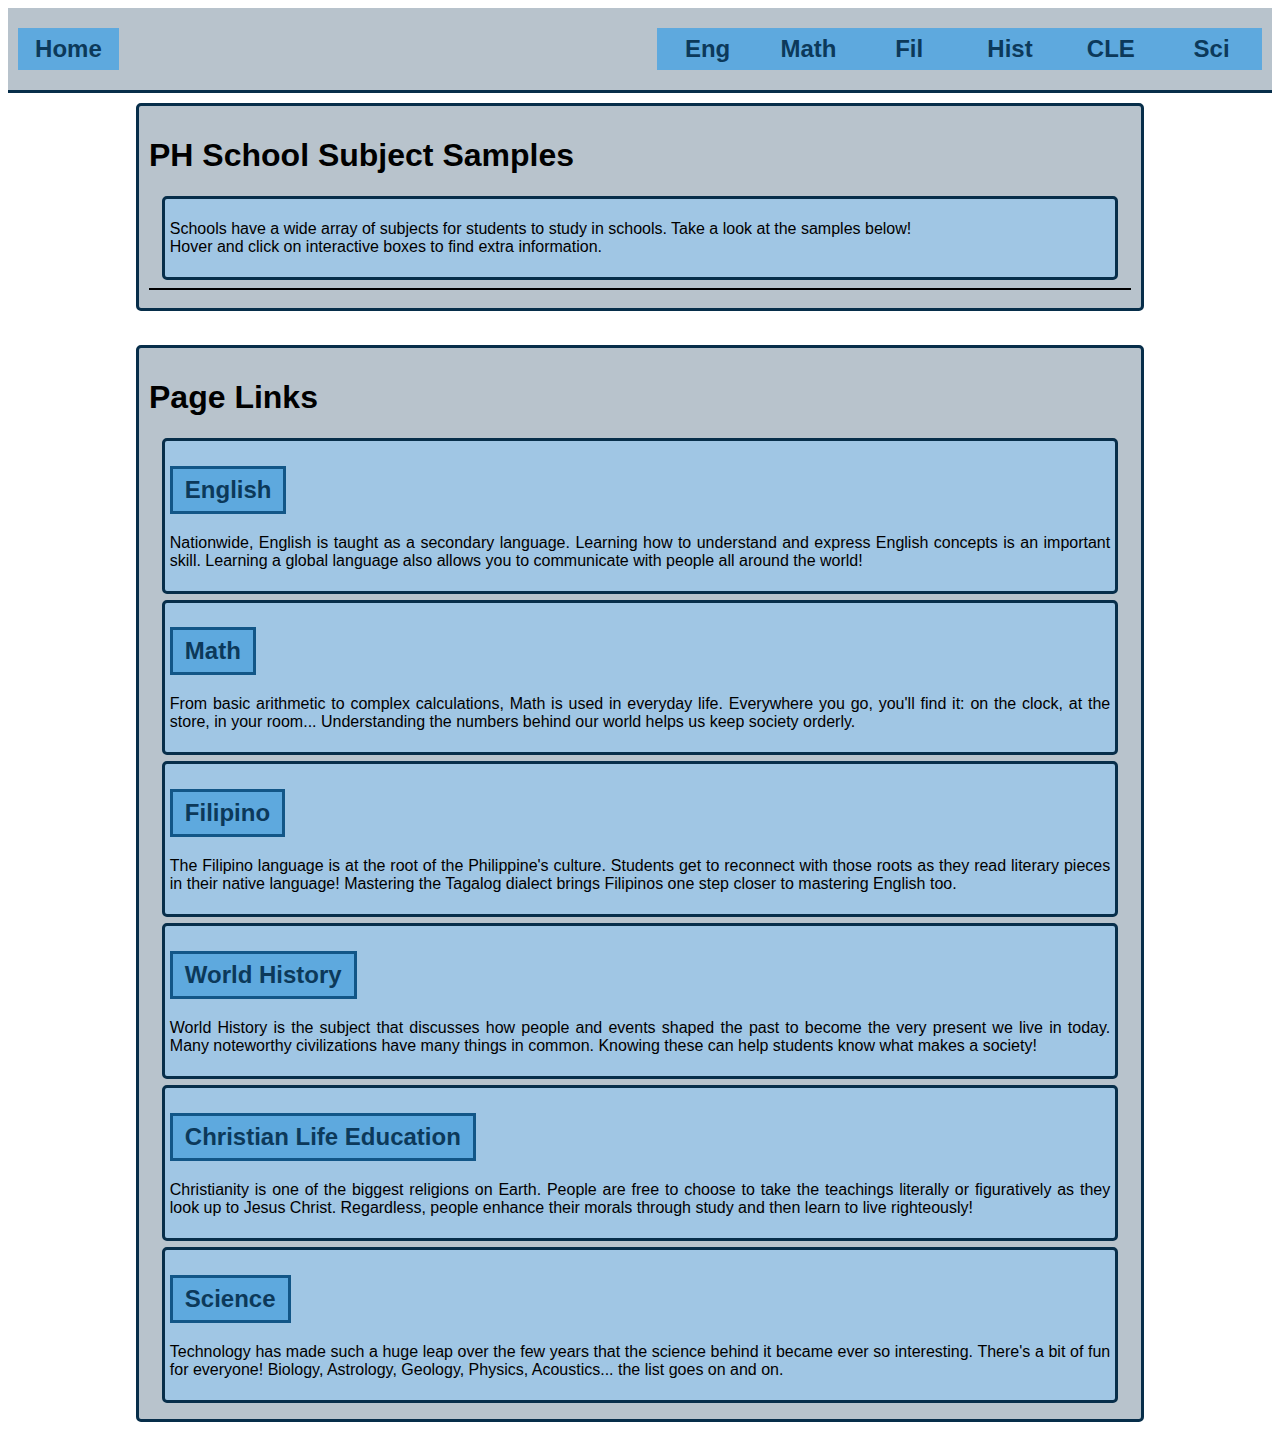
<file: SubjectSamples/index.html>
<!DOCTYPE html>
<html lang="en">
<head>
<!--Page Logo and Title-->
<link rel="shortcut icon" href="pics/logo.ico">
<title>Home-Subject Samples</title>

<!--Import CSS Style-->
<link rel="stylesheet" href="mystyle.css">
<!--Override Style-->
<style>
p{text-indent:0px;}
</style>

<!--Defining metadata-->
<meta charset="UTF-8">
<meta name="keywords" content="online, class, book">
<meta name="description" content="PH School Subject Samples">
<meta name="author" content="Jethro Racelis">
<meta name="viewport" content="width=device-width, initial-scale=1.0">

</head>
<body>
<!--Header-->
<header class="header">
<div>
  <a target="_self" class="h_link" href="index.html">Home</a>
</div>
<div class="float_right">
  <a target="_blank" class="h_link" href="pages/english.html">Eng</a>
  <a target="_blank" class="h_link" href="pages/math.html">Math</a>
  <a target="_blank" class="h_link" href="pages/filipino.html">Fil</a>
  <a target="_blank" class="h_link" href="pages/history.html">Hist</a>
  <a target="_blank" class="h_link" href="pages/cle.html">CLE</a>
  <a target="_blank" class="h_link" href="pages/science.html">Sci</a>
</div>
</header>


<!--Home Section-->
<article id="home1">
<h1>PH School Subject Samples</h1>
<section>
<p>Schools have a wide array of subjects for students to study in schools. Take a look at the samples below!<br>
  Hover and click on interactive boxes to find extra information.</p>
</section>
<hr>
</article>
<br>

<!--Links to different pages-->
<article id="home2">
<h1>Page Links</h1>
<section>
<h2 id="eng"><a target="_blank" href="pages/english.html">English</a></h2>
<p>Nationwide, English is taught as a secondary language. Learning how to understand and express English concepts is an important skill. Learning a global
language also allows you to communicate with people all around the world!</p>
</section>

<section>
<h2 id="math"><a target="_blank" href="pages/math.html">Math</a></h2>
<p>From basic arithmetic to complex calculations, Math is used in everyday life. Everywhere you go, you'll find it: on the clock, at the store, in your
room... Understanding the numbers behind our world helps us keep society orderly.</p>
</section>

<section>
<h2 id="fil"><a target="_blank" href="pages/filipino.html">Filipino</a></h2>
<p>The Filipino language is at the root of the Philippine's culture. Students get to reconnect with those roots as they read literary pieces in their native
language! Mastering the Tagalog dialect brings Filipinos one step closer to mastering English too.</p>
</section>

<section>
<h2 id="his"><a target="_blank" href="pages/history.html">World History</a></h2>
<p>World History is the subject that discusses how people and events shaped the past to become the very present we live in today. Many noteworthy
civilizations have many things in common. Knowing these can help students know what makes a society!</p>
</section>

<section>
<h2 id="cle"><a target="_blank" href="pages/cle.html">Christian Life Education</a></h2>
<p>Christianity is one of the biggest religions on Earth. People are free to choose to take the teachings literally or figuratively as they look up
to Jesus Christ. Regardless, people enhance their morals through study and then learn to live righteously!</p>
</section>

<section>
<h2 id="sci"><a target="_blank" href="pages/science.html">Science</a></h2>
<p>Technology has made such a huge leap over the few years that the science behind it became ever so interesting. There's a bit of fun for everyone!
Biology, Astrology, Geology, Physics, Acoustics... the list goes on and on.</p>
</section>
</article>

</body>
</html>
</file>
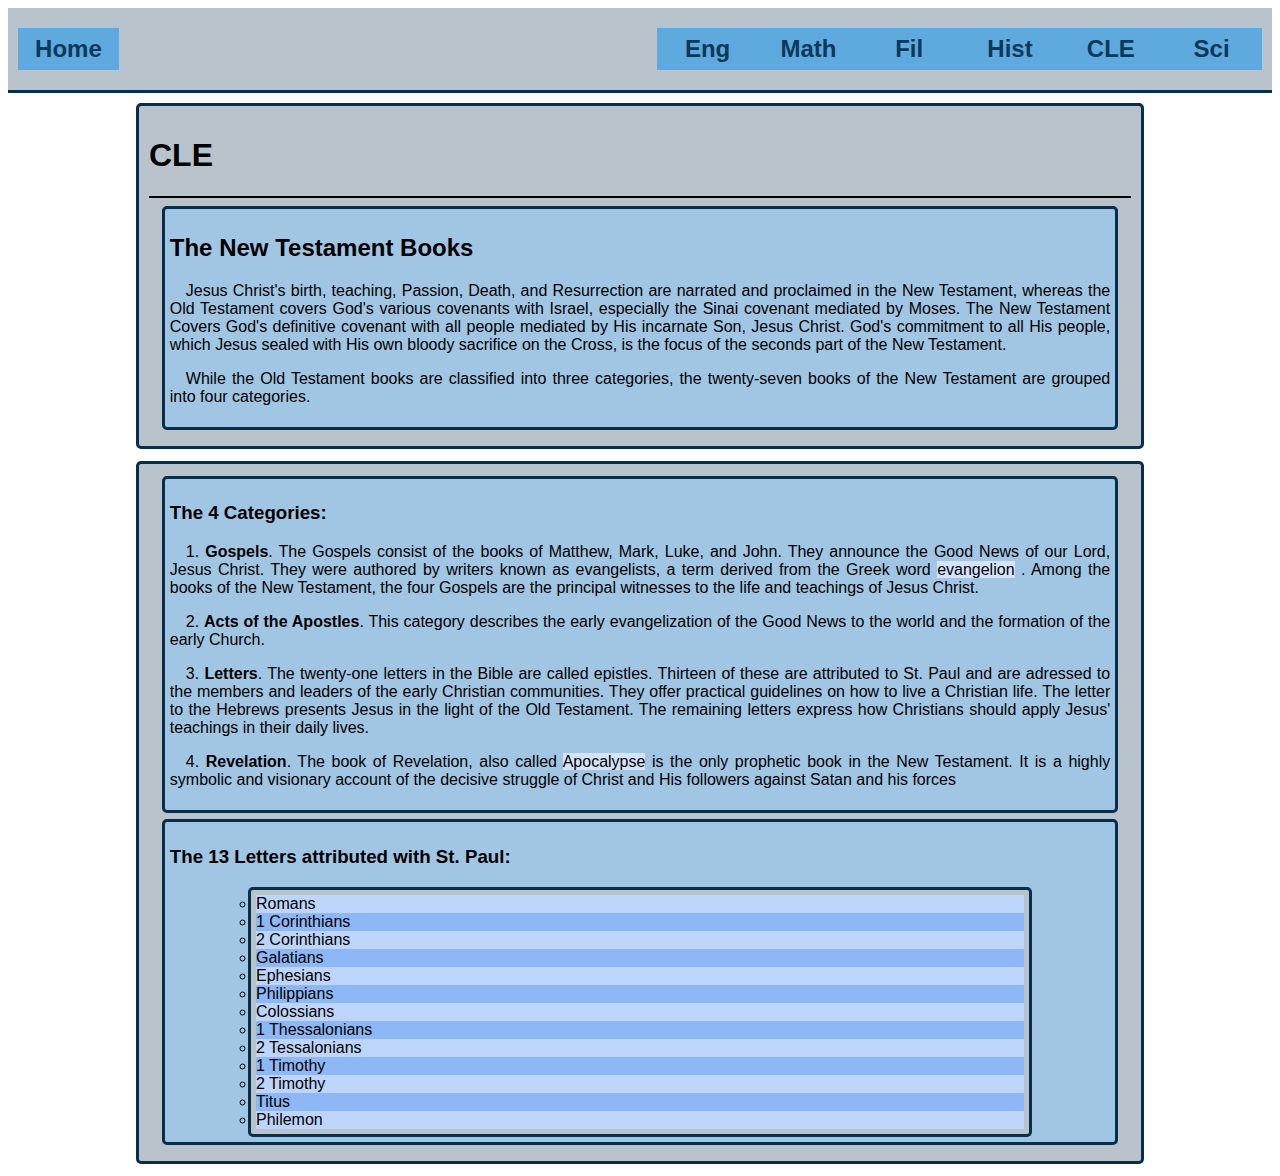
<file: SubjectSamples/pages/cle.html>
<!DOCTYPE html>
<html lang="en">
<head>
<!--Page Logo and Title-->
<link rel="shortcut icon" href="../pics/logo.ico">
<title>CLE</title>

<!--Import CSS Style-->
<link rel="stylesheet" href="../mystyle.css">

<!--Defining metadata-->
<meta charset="UTF-8">
<meta name="keywords" content="online, class, book">
<meta name="description" content="PH School Subject Samples">
<meta name="author" content="Jethro Racelis">
<meta name="viewport" content="width=device-width, initial-scale=1.0">
</head>


<body>
<!--Header-->
<header class="header">
<div>
  <a target="_blank" class="h_link" href="../index.html">Home</a>
</div>
<div class="float_right">
  <a target="_self" class="h_link" href="../pages/english.html">Eng</a>
  <a target="_self" class="h_link" href="../pages/math.html">Math</a>
  <a target="_self" class="h_link" href="../pages/filipino.html">Fil</a>
  <a target="_self" class="h_link" href="../pages/history.html">Hist</a>
  <a target="_self" class="h_link" href="../pages/cle.html">CLE</a>
  <a target="_self" class="h_link" href="../pages/science.html">Sci</a>
</div>
</header>

<!--Introduction-->
<article id="cle1">
<h1><abbr title="Christian Life Education" style="text-decoration:none;">CLE</abbr></h1>
<hr>

<!--Content 1-->
<section>
<h2>The New Testament Books</h2>
<p>Jesus Christ's birth, teaching, Passion, Death, and Resurrection are narrated and proclaimed in the New Testament, whereas the Old Testament
  covers God's various covenants with Israel, especially the Sinai covenant mediated by Moses. The New Testament Covers God's definitive
  covenant with all people mediated by His incarnate Son, Jesus Christ. God's commitment to all His people, which Jesus sealed with His own
  bloody sacrifice on the Cross, is the focus of the seconds part of the New Testament.</p>
<p>While the Old Testament books are classified into three categories, the twenty-seven books of the New Testament are grouped into
  four categories.</p>
</section>
</article>

<!--Content 2-->
<article id="cle2">
<section>
<h3>The 4 Categories:</h3>
<p>1. <b>Gospels</b>. The Gospels consist of the books of Matthew, Mark, Luke, and John. They announce the Good News of our Lord, Jesus Christ.
  They were authored by writers known as evangelists, a term derived from the Greek word <mark title="announcement of the good news">evangelion</mark>
  . Among the books of the New Testament, the four Gospels are the principal witnesses to the life and teachings of Jesus Christ.</p>
<p>2. <b>Acts of the Apostles</b>. This category describes the early evangelization of the Good News to the world and the formation of
  the early Church.</p>
<p>3. <b>Letters</b>. The twenty-one letters in the Bible are called epistles. Thirteen of these are attributed to St. Paul and are adressed
  to the members and leaders of the early Christian communities. They offer practical guidelines on how to live a Christian life. The letter to
  the Hebrews presents Jesus in the light of the Old Testament. The remaining letters express how Christians should apply Jesus' teachings
  in their daily lives.</p>
<p>4. <b>Revelation</b>. The book of Revelation, also called <mark title="a disclosure or revelation of knowledge.">Apocalypse</mark> is the only prophetic
  book in the New Testament. It is a highly symbolic and visionary account of the decisive struggle of Christ and His followers against Satan and
  his forces</p>
</section>

<!--Content 3-->
<section>
<h3>The 13 Letters attributed with St. Paul:</h3>
<ul class="wide">
  <li>Romans</li>
  <li>1 Corinthians</li>
  <li>2 Corinthians</li>
  <li>Galatians</li>
  <li>Ephesians</li>
  <li>Philippians</li>
  <li>Colossians</li>
  <li>1 Thessalonians</li>
  <li>2 Tessalonians</li>
  <li>1 Timothy</li>
  <li>2 Timothy</li>
  <li>Titus</li>
  <li>Philemon</li>
</ul>
</section>
</article>

</body>
</html>
</file>
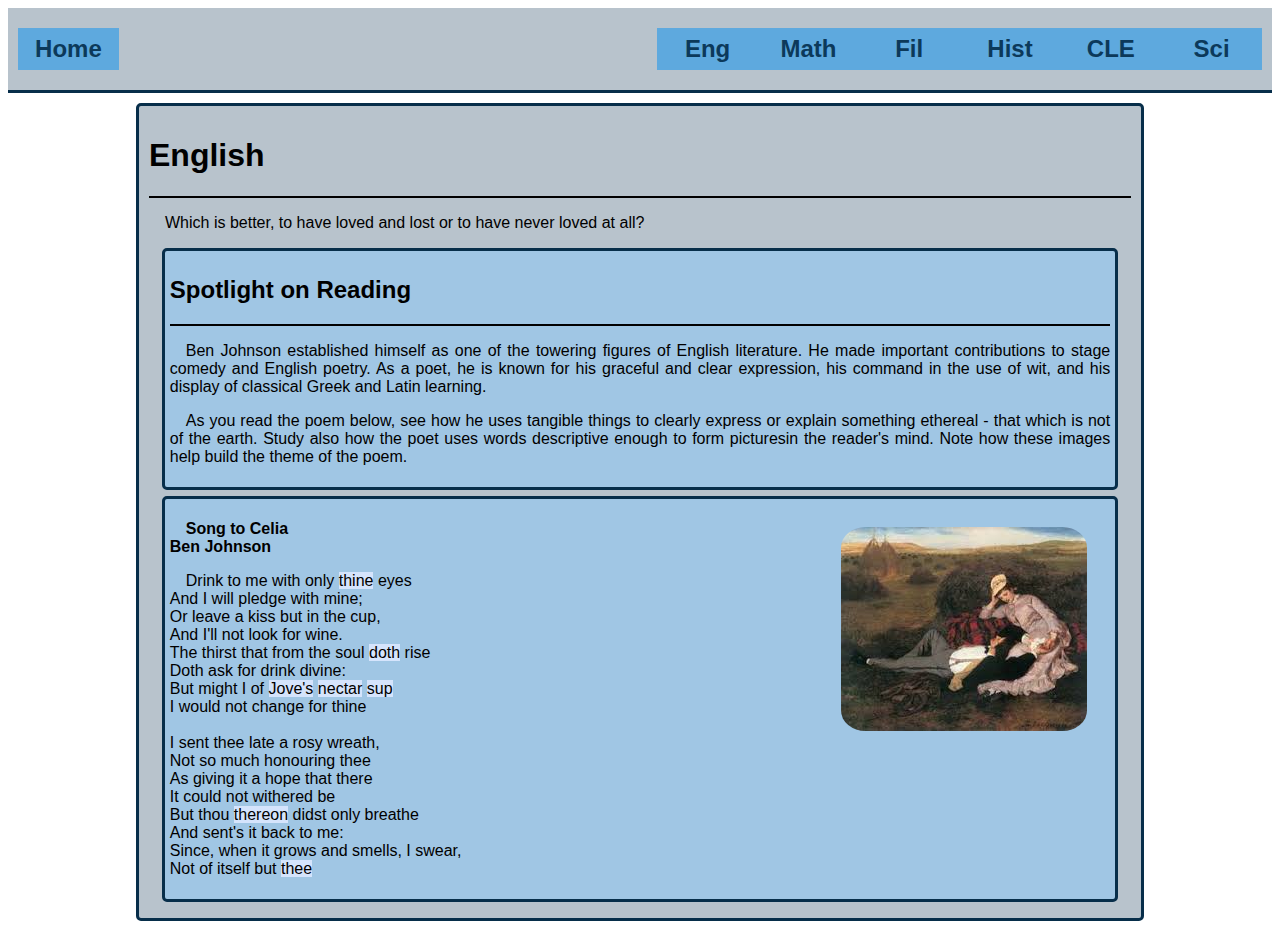
<file: SubjectSamples/pages/english.html>
<!DOCTYPE html>
<html lang="en">
<head>
<!--Page Logo and Title-->
<link rel="shortcut icon" href="../pics/logo.ico">
<title>English</title>

<!--Import CSS Style-->
<link rel="stylesheet" href="../mystyle.css">

<!--Defining metadata-->
<meta charset="UTF-8">
<meta name="keywords" content="online, class, book">
<meta name="description" content="PH School Subject Samples">
<meta name="author" content="Jethro Racelis">
<meta name="viewport" content="width=device-width, initial-scale=1.0">

</head>
<body>
<!--Header-->
<header class="header">
<div>
  <a target="_blank" class="h_link" href="../index.html">Home</a>
</div>
<div class="float_right">
  <a target="_self" class="h_link" href="../pages/english.html">Eng</a>
  <a target="_self" class="h_link" href="../pages/math.html">Math</a>
  <a target="_self" class="h_link" href="../pages/filipino.html">Fil</a>
  <a target="_self" class="h_link" href="../pages/history.html">Hist</a>
  <a target="_self" class="h_link" href="../pages/cle.html">CLE</a>
  <a target="_self" class="h_link" href="../pages/science.html">Sci</a>
</div>
</header>

<!--Content-->
<article id="eng1">
<h1>English</h1>
<hr>
<p>Which is better, to have loved and lost or to have never loved at all?</p>

<section>
<h2>Spotlight on Reading</h2>
<hr>
<p>Ben Johnson established himself as one of the towering figures of English literature. He made important contributions to stage comedy
and English poetry. As a poet, he is known for his graceful and clear expression, his command in the use of wit, and his display of classical Greek
and Latin learning.</p>
<p>As you read the poem below, see how he uses tangible things to clearly express or explain something ethereal - that which is not of the
earth. Study also how the poet uses words descriptive enough to form picturesin the reader's mind. Note how these images help build the theme of the
poem.</p>
</section>

<section class="poem">
<div class="row"> <!--Columns-->
  <!--Column 1-->
  <div class="column" style="float: left; width: 75%;">
    <p text-align="center" margin-bottom="-8px"><b>Song to Celia <br> Ben Johnson</b><br> </p>
    <p>
      Drink to me with only <mark title="yours">thine</mark> eyes<br>
      And I will pledge with mine;<br>
      Or leave a kiss but in the cup,<br>
      And I'll not look for wine.<br>
      The thirst that from the soul <mark title="do/does">doth</mark> rise<br>
      Doth ask for drink divine:<br>
      But might I of <mark title="king of the gods and god of the sky and thunder in Roman Mythology">Jove's</mark>
      <mark title="drink of the gods">nectar</mark> <mark title="dine">sup</mark><br>
      I would not change for thine<br>
      <br>
      I sent thee late a rosy wreath,<br>
      Not so much honouring thee<br>
      As giving it a hope that there<br>
      It could not withered be<br>
      But thou <mark title="on the thing that has been mentioned">thereon</mark> didst only breathe<br>
      And sent's it back to me:<br>
      Since, when it grows and smells, I swear,<br>
      Not of itself but <mark title="you">thee</mark>
    </p>
  </div>
  <!--Column 2-->
  <div class="column" style="float: left; width: 25%;">
    <img class="float_right" src="../pics/eng_song.jpg" alt="Song to Celia" style="min-width:50%; max-width:125%; height:auto; margin:10%;">
  </div>
</div>
</section>
</article>
</body>

</html>
</file>
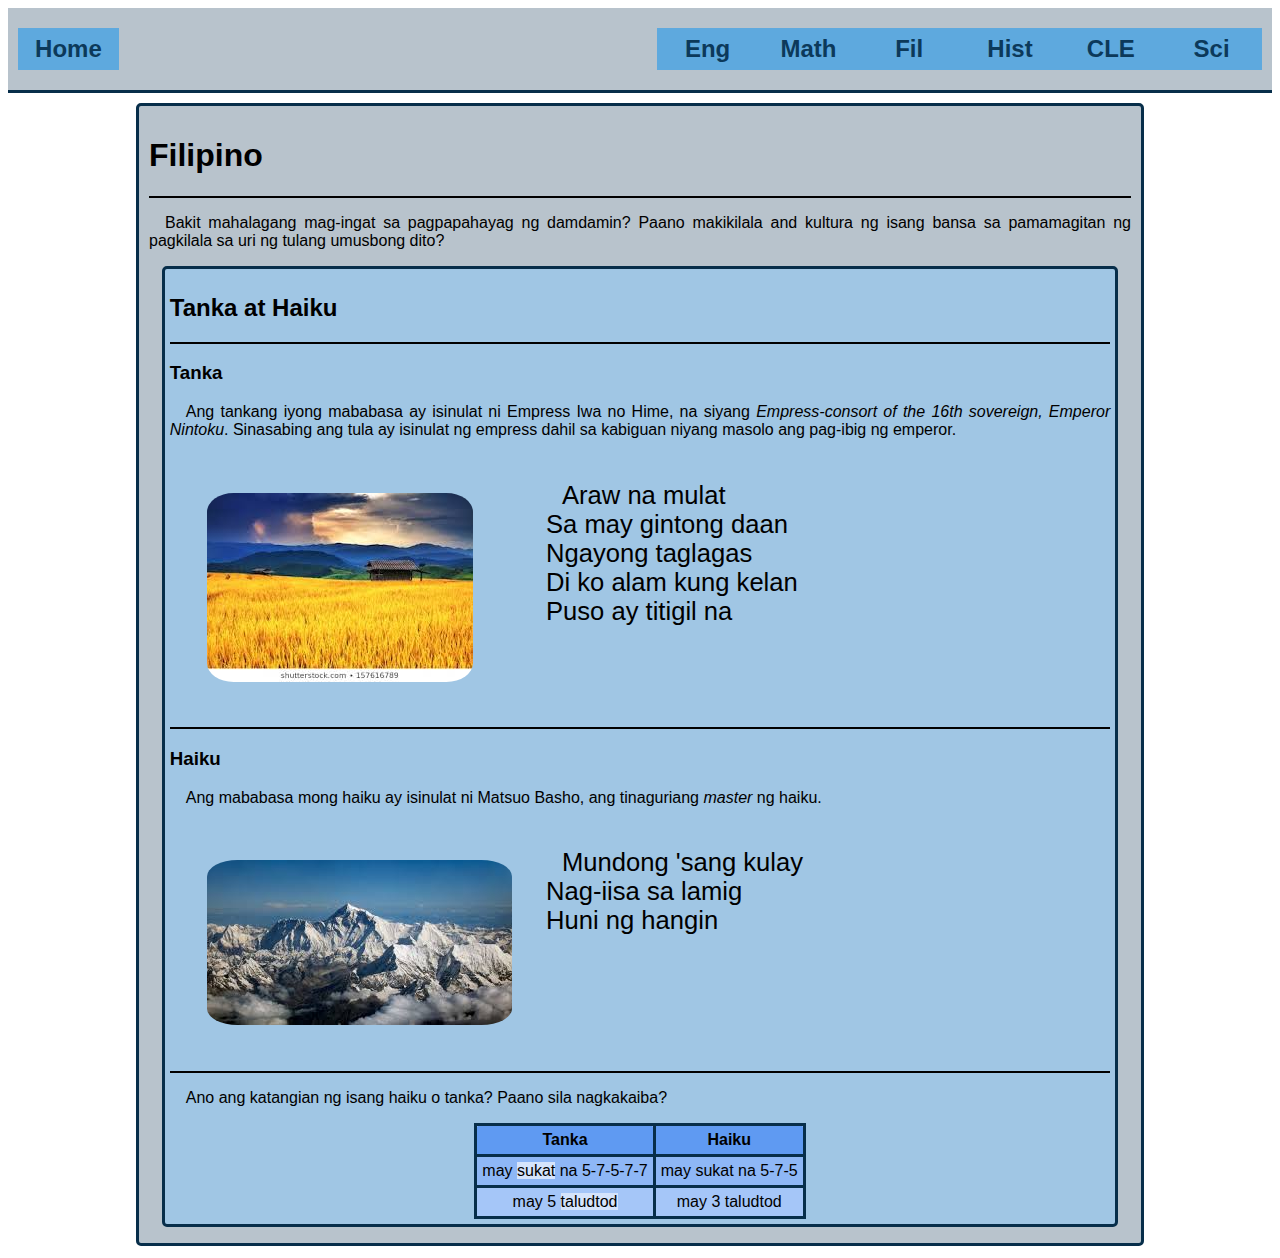
<file: SubjectSamples/pages/filipino.html>
<!DOCTYPE html>
<html lang="fil">
<head>
<!--Page Logo and Title-->
<link rel="shortcut icon" href="../pics/logo.ico">
<title>Filipino</title>

<!--Import CSS Style-->
<link rel="stylesheet" href="../mystyle.css">

<!--Defining metadata-->
<meta charset="UTF-8">
<meta name="keywords" content="online, class, book">
<meta name="description" content="PH School Subject Samples">
<meta name="author" content="Jethro Racelis">
<meta name="viewport" content="width=device-width, initial-scale=1.0">

</head>
<body>
<!--Header-->
<header class="header">
<div>
  <a target="_blank" class="h_link" href="../index.html">Home</a>
</div>
<div class="float_right">
  <a target="_self" class="h_link" href="../pages/english.html">Eng</a>
  <a target="_self" class="h_link" href="../pages/math.html">Math</a>
  <a target="_self" class="h_link" href="../pages/filipino.html">Fil</a>
  <a target="_self" class="h_link" href="../pages/history.html">Hist</a>
  <a target="_self" class="h_link" href="../pages/cle.html">CLE</a>
  <a target="_self" class="h_link" href="../pages/science.html">Sci</a>
</div>
</header>

<!--Content-->
<article id="fil1">
<h1>Filipino</h1>
<hr>
<p>Bakit mahalagang mag-ingat sa pagpapahayag ng damdamin? Paano makikilala and kultura ng isang bansa sa pamamagitan ng pagkilala sa uri ng
tulang umusbong dito?</p>

<section>
<h2>Tanka at Haiku</h2>
<hr>
<h3>Tanka</h3>
<p>Ang tankang iyong mababasa ay isinulat ni Empress Iwa no Hime, na siyang <i>Empress-consort of the 16th sovereign, Emperor Nintoku</i>. Sinasabing
  ang tula ay isinulat ng empress dahil sa kabiguan niyang masolo ang pag-ibig ng emperor.</p>
<!--Columns-->
<div class="row">
  <!--Column 1-->
  <div class="column" style="float: left; width: 40%;">
    <img class="float_left" src="../pics/fil_ricefield.jpg" alt="Golden Rice Fields" style="min-width:25%; max-width:75%; height:auto; margin:10%;">
  </div>
  <!--Column 2-->
  <div class="column" style="float: right; width: 60%;">
    <p style="font-size:2vw;" class="flat">
	  Araw na mulat<br>
	  Sa may gintong daan<br>
	  Ngayong taglagas<br>
	  Di ko alam kung kelan<br>
	  Puso ay titigil na<br>
	</p>
  </div>
</div>

<hr>
<h3>Haiku</h3>
<p>Ang mababasa mong haiku ay isinulat ni Matsuo Basho, ang tinaguriang <em>master</em> ng haiku.</p>
<!--Columns-->
<div class="row">
  <!--Column 1-->
  <div class="column" style="float: left; width: 40%;">
    <img class="float_left" src="../pics/fil_mountains.jpg" alt="Golden Rice Fields" style="min-width:50%; max-width:125%; height:auto; margin:10%;">
  </div>
  <!--Column 2-->
  <div class="column" style="float: left; width: 60%;">
    <p style="font-size:2vw;" class="flat">
	  Mundong 'sang kulay<br>
	  Nag-iisa sa lamig<br>
	  Huni ng hangin<br>
	</p>
  </div>
</div>

<!--Explanatory paragraphs-->
<hr>
<p>Ano ang katangian ng isang haiku o tanka? Paano sila nagkakaiba?</p>

<table>
  <tr>
    <th>Tanka</th>
	<th>Haiku</th>
  </tr>
  <tr>
    <td>may <mark title="bilang ng mga pantig sa bawat taludtod">sukat</mark> na 5-7-5-7-7</td>
    <td>may sukat na 5-7-5</td>
  </tr>
  <tr>
    <td>may 5 <mark title="isang linya ng mga salita saisang tula">taludtod<mark></td>
    <td>may 3 taludtod</td>
  </tr>
</table>

</section>
</article>
</body>

</html>
</file>
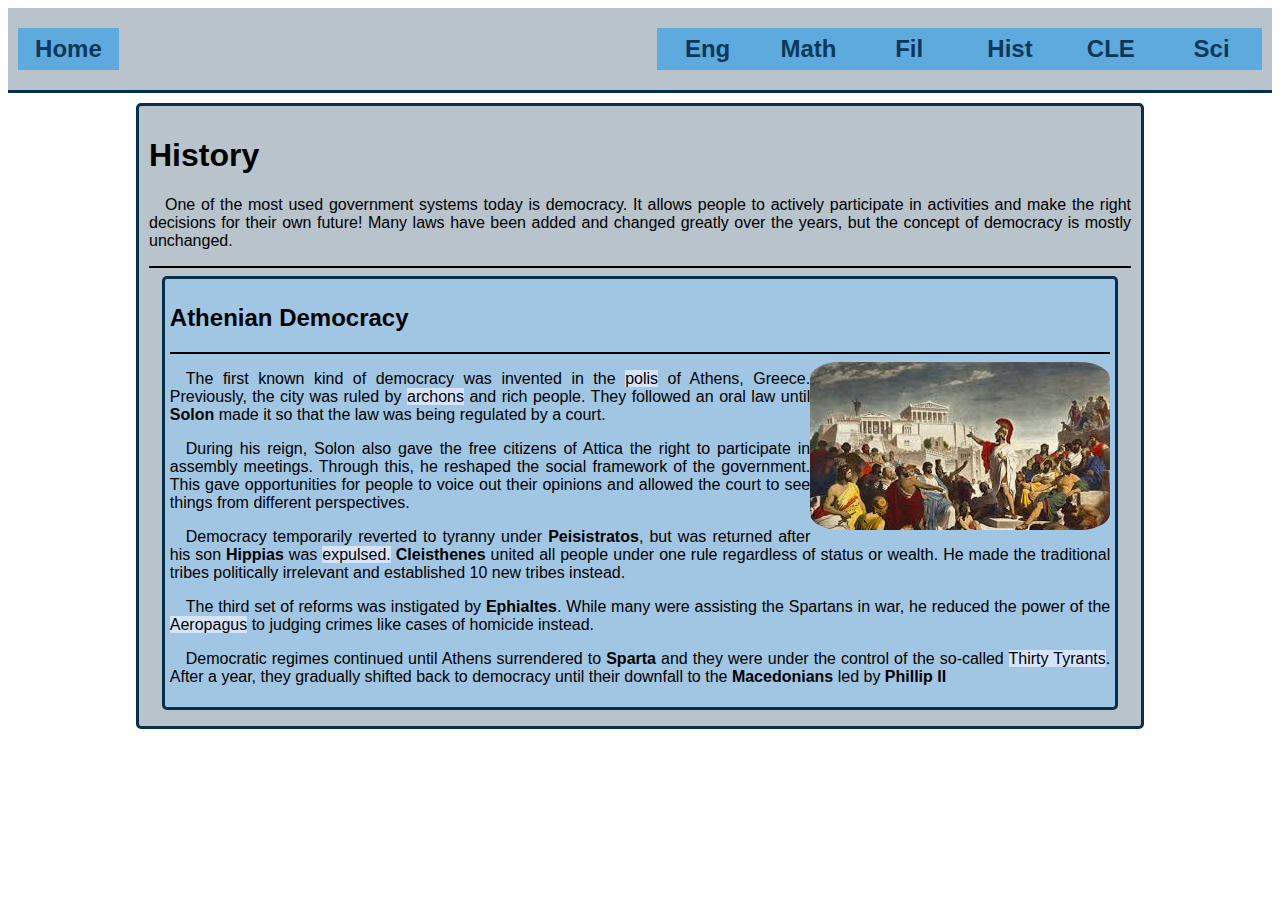
<file: SubjectSamples/pages/history.html>
<!DOCTYPE html>
<html lang="en">
<head>
<!--Page Logo and Title-->
<link rel="shortcut icon" href="../pics/logo.ico">
<title>History</title>

<!--Import CSS Style-->
<link rel="stylesheet" href="../mystyle.css">

<!--Defining metadata-->
<meta charset="UTF-8">
<meta name="keywords" content="online, class, book">
<meta name="description" content="PH School Subject Samples">
<meta name="author" content="Jethro Racelis">
<meta name="viewport" content="width=device-width, initial-scale=1.0">
</head>


<body>
<!--Header-->
<header class="header">
<div>
  <a target="_blank" class="h_link" href="../index.html">Home</a>
</div>
<div class="float_right">
  <a target="_self" class="h_link" href="../pages/english.html">Eng</a>
  <a target="_self" class="h_link" href="../pages/math.html">Math</a>
  <a target="_self" class="h_link" href="../pages/filipino.html">Fil</a>
  <a target="_self" class="h_link" href="../pages/history.html">Hist</a>
  <a target="_self" class="h_link" href="../pages/cle.html">CLE</a>
  <a target="_self" class="h_link" href="../pages/science.html">Sci</a>
</div>
</header>

<!--Introduction-->
<article id="sci1">
<h1>History</h1>
<p>One of the most used government systems today is democracy. It allows people to actively participate in activities and make the right decisions
  for their own future! Many laws have been added and changed greatly over the years, but the concept of democracy is mostly unchanged.</p>
<hr>

<!--Content-->
<section>
<h2>Athenian Democracy</h2>
<hr>
<img src="../pics/hist_demo.jpg" alt="a painting of Athenian Democracy" class="float_left float_right" style="max-width:99%; height:auto;">
<!--Image does not align properly sometimes-->
<p>The first known kind of democracy was invented in the <mark title="city-state">polis</mark> of Athens, Greece. Previously, the city was ruled by 
  <mark title='a Greek word meaning "ruler"'>archons</mark> and rich people. They followed an oral law until <b>Solon</b> made it so that the law
  was being regulated by a court.</p>
<p>During his reign, Solon also gave the free citizens of Attica the right to participate in assembly meetings. Through this, he reshaped the social
  framework of the government. This gave opportunities for people to voice out their opinions and allowed the court to see things from different
  perspectives. </p>
<p>Democracy temporarily reverted to tyranny under <b>Peisistratos</b>, but was returned after his son <b>Hippias</b> was
  <mark title="violently banished or exiled">expulsed.</mark> <b>Cleisthenes</b> united all people under one rule regardless of status or wealth.
  He made the traditional tribes politically irrelevant and established 10 new tribes instead.</p>
<p>The third set of reforms was instigated by <b>Ephialtes</b>. While many were assisting the Spartans in war, he reduced the power of the 
  <mark title="court in Ancient Greece">Aeropagus</mark> to judging crimes like cases of homicide instead.</p>
<p>Democratic regimes continued until Athens surrendered to <b>Sparta</b> and they were under the control of the so-called
  <mark title="a pro-Spartan oligarchy">Thirty Tyrants</mark>. After a year, they gradually shifted back to democracy until their downfall
  to the <b>Macedonians</b> led by <b>Phillip II</b> </p>
</section>

</article>
</body>
</html>
</file>
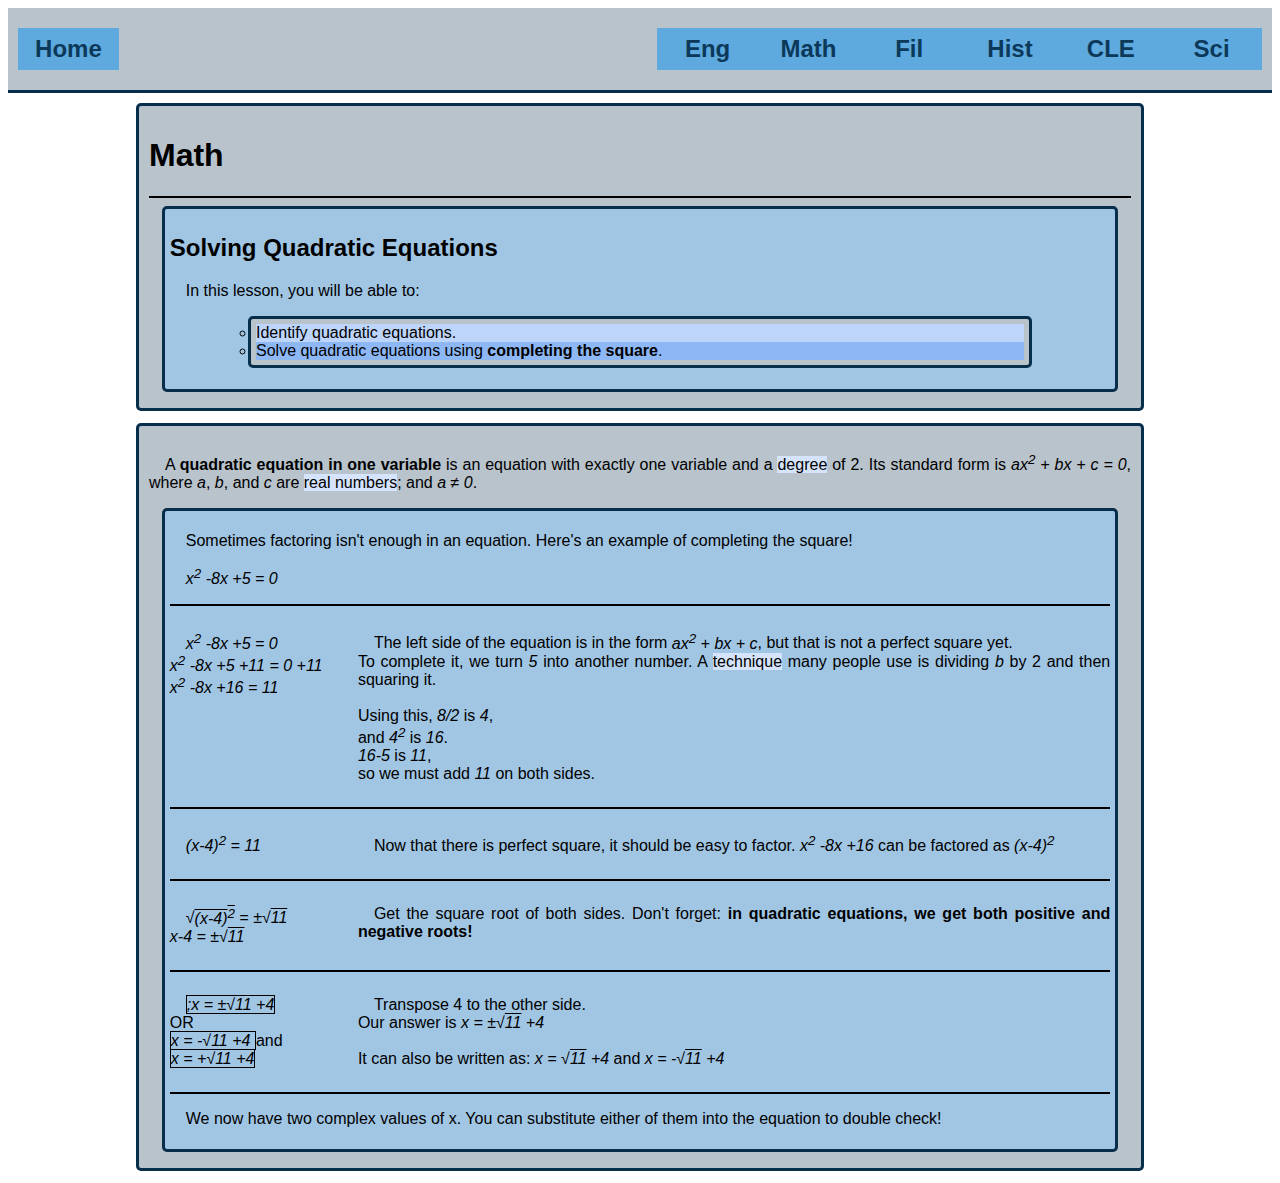
<file: SubjectSamples/pages/math.html>
<!DOCTYPE html>
<html lang="en">
<head>
<!--Page Logo and Title-->
<link rel="shortcut icon" href="../pics/logo.ico">
<title>Math</title>

<!--Import CSS Style-->
<link rel="stylesheet" href="../mystyle.css">

<!--Defining metadata-->
<meta charset="UTF-8">
<meta name="keywords" content="online, class, book">
<meta name="description" content="PH School Subject Samples">
<meta name="author" content="Jethro Racelis">
<meta name="viewport" content="width=device-width, initial-scale=1.0">

</head>
<body>
<!--Header-->
<header class="header">
<div>
  <a target="_blank" class="h_link" href="../index.html">Home</a>
</div>
<div class="float_right">
  <a target="_self" class="h_link" href="../pages/english.html">Eng</a>
  <a target="_self" class="h_link" href="../pages/math.html">Math</a>
  <a target="_self" class="h_link" href="../pages/filipino.html">Fil</a>
  <a target="_self" class="h_link" href="../pages/history.html">Hist</a>
  <a target="_self" class="h_link" href="../pages/cle.html">CLE</a>
  <a target="_self" class="h_link" href="../pages/science.html">Sci</a>
</div>
</header>

<!--Start of "Intro" Article-->
<article id="math1">
<h1>Math</h1>
<hr>

<!--Section 1-->
<section>
<h2>Solving Quadratic Equations</h2>
<p>
In this lesson, you will be able to:
<ul>
  <li>Identify quadratic equations.</li>
  <li>Solve quadratic equations using <b>completing the square</b>.</li>
</ul>
</p>
</section>
</article>
<!--End of "Intro" Article-->

<!--Start of "Examples" Article-->
<article id="math2">
<p>A <b>quadratic equation in one variable</b> is an equation with exactly one variable and a <mark title="highest exponent">degree</mark> of 2.
  Its standard form is <i>ax<sup>2</sup> + bx + c = 0</i>, where <i>a</i>, <i>b</i>, and <i>c</i> are
  <mark title="any number that has a value that lies on the number line">real numbers</mark>; and <i>a &#8800; 0</i>.</p>

<!--Section 1-->
<section>
<p>Sometimes factoring isn't enough in an equation. Here's an example of completing the square!</p>
<p> <i>x<sup>2</sup> -8x +5 = 0</i> </p>
<hr>

<!--Columns-->
<div class="row">
  <!--Column 1-->
  <div class="column" style="float: left; width: 20%;">
    <p class="flat">
	  <i>x<sup>2</sup> -8x +5 = 0</i><br>
	  <i>x<sup>2</sup> -8x +5 +11 = 0 +11</i><br>
	  <i>x<sup>2</sup> -8x +16 = 11</i><br>
	</p>
  </div>
  <!--Column 2-->
  <div class="column" style="float: left; width: 80%;">
    <p class="flat">
	  The left side of the equation is in the form <i>ax<sup>2</sup> + bx + c</i>, but that is not a perfect square yet.<br>
	  To complete it, we turn <i>5</i> into another number. A <mark title="c should be the square of half of b">technique</mark>
	    many people use is dividing <i>b</i> by 2 and then squaring it.<br>
      <br>
	  Using this, <i>8/2</i> is <i>4</i>,<br>
	  and <i>4<sup>2</sup></i> is <i>16</i>.<br>
	  <i>16-5</i> is <i>11</i>,<br>
	  so we must add <i>11</i> on both sides.
	</p>
  </div>
</div>
<hr>

<!--Columns-->
<div class="row">
  <!--Column 1-->
  <div class="column" style="float: left; width: 20%;">
    <p class="flat">
	  <i>(x-4)<sup>2</sup> = 11</i>
	</p>
  </div>
  <!--Column 2-->
  <div class="column" style="float: left; width: 80%;">
    <p class="flat">
	  Now that there is perfect square, it should be easy to factor.
	  <i>x<sup>2</sup> -8x +16</i> can be factored as <i>(x-4)<sup>2</sup></i> <br>
	</p>
  </div>
</div>
<hr>

<!--Columns-->
<div class="row">
  <!--Column 1-->
  <div class="column" style="float: left; width: 20%;">
    <p class="flat">
	  <i>&radic;<span class="sqrt">(x-4)<sup>2</sup></span> = &#177;&radic;<span class="sqrt">11</span> </i><br>
	  <i>x-4 = &#177;&radic;<span class="sqrt">11</span> </i><br>
	</p>
  </div>
  <!--Column 2-->
  <div class="column" style="float: left; width: 80%;">
    <p class="flat">
	  Get the square root of both sides. Don't forget: <b>in quadratic equations, we get both positive and negative roots!</b>
	</p>
  </div>
</div>
<hr>

<!--Columns-->
<div class="row">
  <!--Column 1-->
  <div class="column" style="float: left; width: 20%;">
    <p class="flat">
	  <i style="border:1px solid black;">;x = &#177;&radic;<span class="sqrt">11</span> +4 </i><br>
	  OR<br>
	  <i style="border:1px solid black;">x = -&radic;<span class="sqrt">11</span> +4 </i> and<br>
	  <i style="border:1px solid black;">x = +&radic;<span class="sqrt">11</span> +4 </i><br>
	</p>
  </div>
  <!--Column 2-->
  <div class="column" style="float: left; width: 80%;">
    <p class="flat">
	  Transpose 4 to the other side.<br>
	  Our answer is <i>x = &#177;&radic;<span class="sqrt">11</span> +4 </i><br>
	  <br>
	  It can also be written as:
	  <i>x = &radic;<span class="sqrt">11</span> +4</i> and <i>x = -&radic;<span class="sqrt">11</span> +4 </i><br>
	</p>
  </div>
</div>
<hr>

<!--Footer after column-->
<p>We now have two complex values of x. You can substitute either of them into the equation to double check!</p>

</section>
</article>
<!--End of "Examples" Article-->

</body>

</html>
</file>
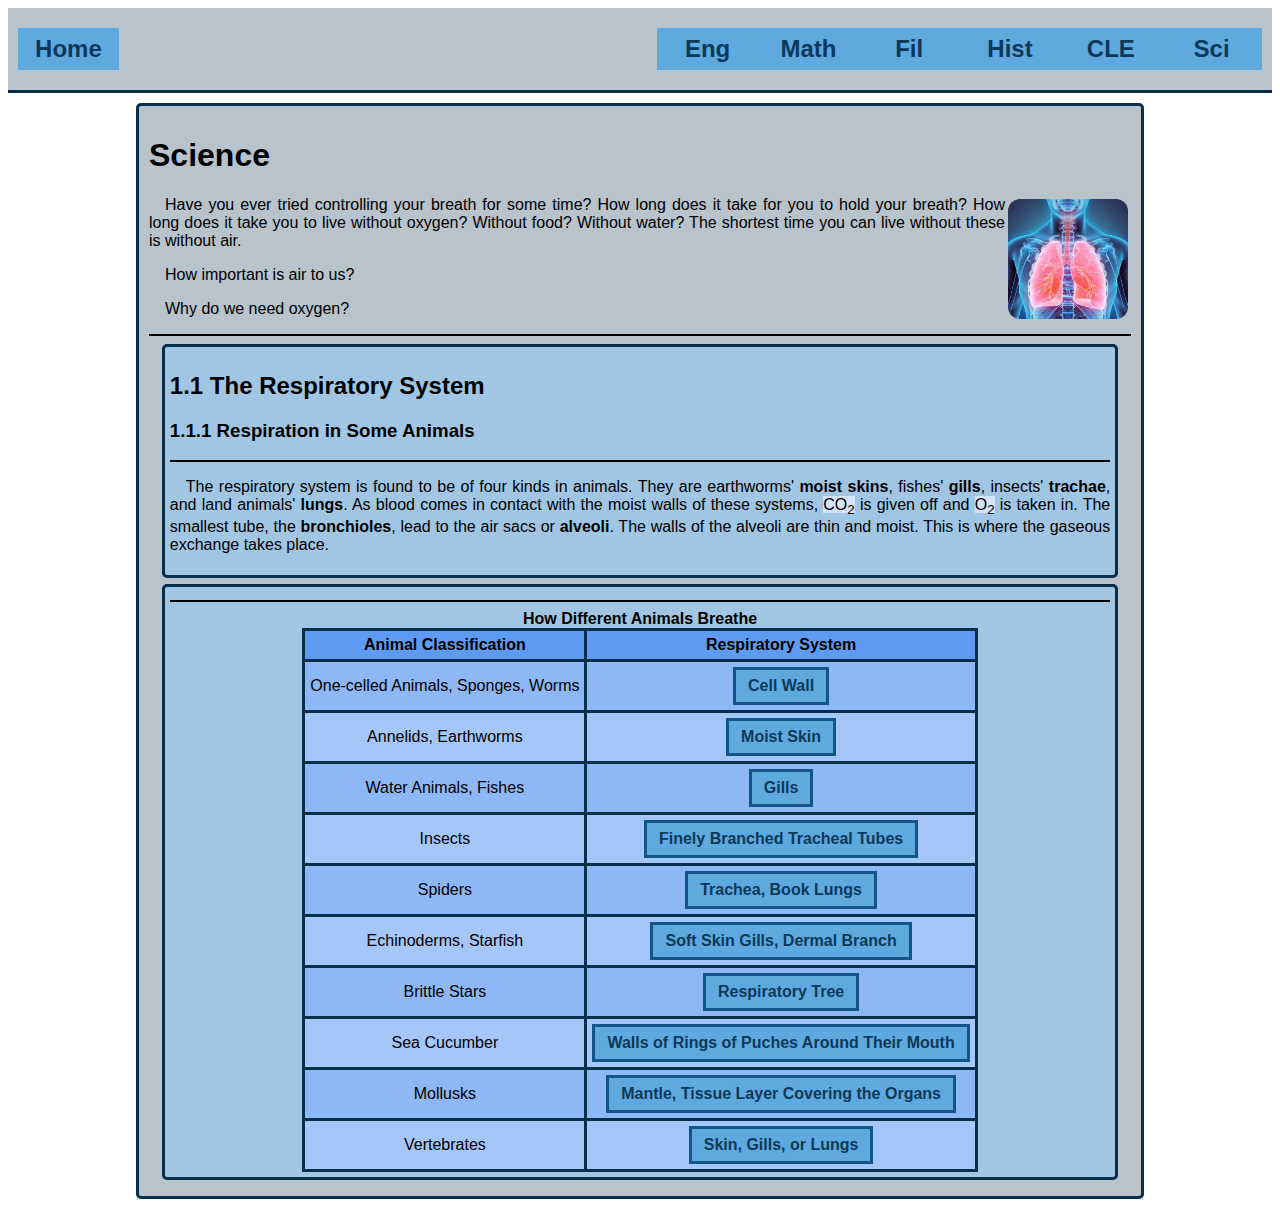
<file: SubjectSamples/pages/science.html>
<!DOCTYPE html>
<html lang="en">
<head>
<!--Page Logo and Title-->
<link rel="shortcut icon" href="../pics/logo.ico">
<title>Science</title>

<!--Import CSS Style-->
<link rel="stylesheet" href="../mystyle.css">

<!--Defining metadata-->
<meta charset="UTF-8">
<meta name="keywords" content="online, class, book">
<meta name="description" content="PH School Subject Samples">
<meta name="author" content="Jethro Racelis">
<meta name="viewport" content="width=device-width, initial-scale=1.0">
</head>


<body>
<!--Header-->
<header class="header">
<div>
  <a target="_blank" class="h_link" href="../index.html">Home</a>
</div>
<div class="float_right">
  <a target="_self" class="h_link" href="../pages/english.html">Eng</a>
  <a target="_self" class="h_link" href="../pages/math.html">Math</a>
  <a target="_self" class="h_link" href="../pages/filipino.html">Fil</a>
  <a target="_self" class="h_link" href="../pages/history.html">Hist</a>
  <a target="_self" class="h_link" href="../pages/cle.html">CLE</a>
  <a target="_self" class="h_link" href="../pages/science.html">Sci</a>
</div>
</header>

<!--Introduction-->
<article id="sci1">
<h1>Science</h1>
<p><img class="float_right" src="../pics/sci_lung2.jpg" alt="human lungs." style="width:120px; height:120px; margin:3px;">
  Have you ever tried controlling your breath for some time? How long does it take for you to hold your breath? How long does it take you to live
  without oxygen? Without food? Without water? The shortest time you can live without these is without air.</p>
<p>How important is air to us?</p>
<p>Why do we need oxygen?</p>
<hr>

<!--Content-->
<section>
<h2>1.1 The Respiratory System</h2>
<h3>1.1.1 Respiration in Some Animals</h3>
<hr>
<p>The respiratory system is found to be of four kinds in animals. They are earthworms' <b>moist skins</b>, fishes' <b>gills</b>, insects' <b>trachae</b>,
  and land animals' <b>lungs</b>. As blood comes in contact with the moist walls of these systems, <mark title="carbon dioxide">CO<sub>2</sub></mark> is
  given off and <mark title="dioxygen">O<sub>2</sub></mark> is taken in. The smallest tube, the <b>bronchioles</b>, lead to the air sacs or <b>alveoli</b>.
  The walls of the alveoli are thin and moist. This is where the gaseous exchange takes place.</p>
</section>

<section>
<hr>
<table class="wide">
  <caption>How Different Animals Breathe</caption>
  <tr><!--Table Headers-->
    <th>Animal Classification</th>
	<th>Respiratory System</th>
  </tr>
  <tr>
    <td>One-celled Animals, Sponges, Worms</td>
	<td><a target="_blank" href="../pics/sci_cell.jpg">Cell Wall</a></td>
  </tr>
  <tr>
    <td>Annelids, Earthworms</td>
	<td><a target="_blank" href="../pics/sci_earthworm.jpg">Moist Skin</a></td>
  </tr>
  <tr>
    <td>Water Animals, Fishes</td>
	<td><a target="_blank" href="../pics/sci_fish.jpg">Gills</a></td>
  </tr>
  <tr>
    <td>Insects</td>
	<td><a target="_blank" href="../pics/sci_insect.jpg">Finely Branched Tracheal Tubes</a></td>
  </tr>
  <tr>
    <td>Spiders</td>
	<td><a target="_blank" href="../pics/sci_spider.jpg">Trachea, Book Lungs</a></td>
  </tr>
  <tr>
    <td>Echinoderms, Starfish</td>
	<td><a target="_blank" href="../pics/sci_starfish.jpg">Soft Skin Gills, Dermal Branch</a></td>
  </tr>
  <tr>
    <td>Brittle Stars</td>
	<td><a target="_blank" href="../pics/sci_brittlestar.jpg">Respiratory Tree</a></td>
  </tr>
  <tr>
    <td>Sea Cucumber</td>
	<td><a target="_blank" href="../pics/sci_seacucumber.jpg">Walls of Rings of Puches Around Their Mouth</a></td>
  </tr>
  <tr>
    <td>Mollusks</td>
	<td><a target="_blank" href="../pics/sci_mollusk.jpg">Mantle, Tissue Layer Covering the Organs</a></td>
  </tr>
  <tr>
    <td>Vertebrates</td>
	<td><a target="_blank" href="../pics/sci_lung.jpg">Skin, Gills, or Lungs</a></td>
  </tr>
</table>
</section>

</body>
</html>
</file>
<file: SubjectSamples/mystyle.css>
/*General Page Style*/
*{
  font-family: 'Roboto', sans-serif;
}
/*General Page Style*/


/*Section Styles*/
article{
  max-width:80vw;
  background-color:hsla(206, 16%, 76%, 1);
  border-radius:5px;
  border:3px solid hsla(205, 82%, 16%, 1);
  padding:10px;
  margin:4px 10vw 12px 10vw;
}

section{
  max-width:75vw;
  background-color:hsla(206, 56%, 76%, 1);
  border-radius:5px;
  border:3px solid hsla(205, 82%, 16%, 1);
  padding:5px;
  margin:2px 1vw 6px 1vw;
}

hr{border:1px solid black}
section.poem{text-align:center;}
mark{cursor:help; background-color:hsla(216, 85%, 91%, 1);}
span.sqrt{text-decoration:overline;}
/*Section Styles*/


/*Paragraph Styles*/
p{
  text-indent:16px;
  text-align:justify;
  text-justify:inter-word;}
}
p.flat{text-indent:0px;}
/*Paragraph Styles*/


/*Column Styles*/
.row:after {	/* Columns are individually defined using "column" class and "style" attribute. Clear floats after the columns */
  content: "";
  display: table;
  clear: both;
}
/*Column Styles*/


/*Image Styles*/
img{
  border-radius:10%;
  display: block;
}

img.float_right{margin-right: auto;}
img.float_left{margin-left: auto;}
/*Image Styles*/


/*Table and List Styles*/
table, th, td{
  border:3px solid hsla(205, 82%, 16%, 1);
  background-color:hsla(216, 85%, 76%, 0.5);
  border-collapse:collapse;
  border-radius:5px;
  border-spacing:5px;
  padding:5px;
  text-align:center;
  margin:auto;
}

ul{
  list-style-type:circle;
  background-color:hsla(206, 16%, 76%, 1);
  border:3px solid hsla(205, 82%, 16%, 1);
  border-collapse:collapse;
  border-radius:5px;
  border-spacing:5px;
  padding:5px;
  text-align:left;
  min-width:25vw;
  max-width:60vw;
  margin:auto;
}

table.wide, ul.wide, ol.wide{
  min-width:25vw;
  max-width:60vw;
}

caption, th{font-weight:bold;}
th{background-color:hsla(216, 85%, 66%, 1);}
tr:nth-child(even){background-color:hsla(216, 85%, 76%, 1);}
tr:nth-child(odd){background-color:hsla(216, 85%, 86%, 1);}
li:nth-child(even){background-color:hsla(216, 85%, 76%, 1);}
li:nth-child(odd){background-color:hsla(216, 85%, 86%, 1);}
/*Table and List Styles*/


/*Link Styles*/
a:link, a:visited{
  background-color:hsla(205, 66%, 62%, 1);
  border:3px solid hsla(205, 76%, 30%, 1);
  color:hsla(205, 76%, 20%, 1);
  font-weight:bold;
  padding:7px 12px;
  text-align:center;
  text-decoration:none;
  display:inline-block;
}

a:hover, a:active{
  background-color:hsla(205, 76%, 30%, 1);
  border:3px solid hsla(205, 66%, 62%, 1);
  color:hsla(205, 66%, 65%, 0.8);
}
/*Link Styles*/


/*Header Style*/
header.header{
  overflow: hidden;
  background-color:hsla(206, 16%, 76%, 1);  padding: 20px 10px;
  border-bottom:3px solid hsla(205, 82%, 16%, 1);
  margin-bottom:10px;
}

.float_right{
  float:right;
}

a.h_link{
  min-width:6vw;
  max-width:12vw;
  float:left;
  font-size:24px;
  text-align:center;
  border:0px solid black;
}
/*Header Style*/
</file>
